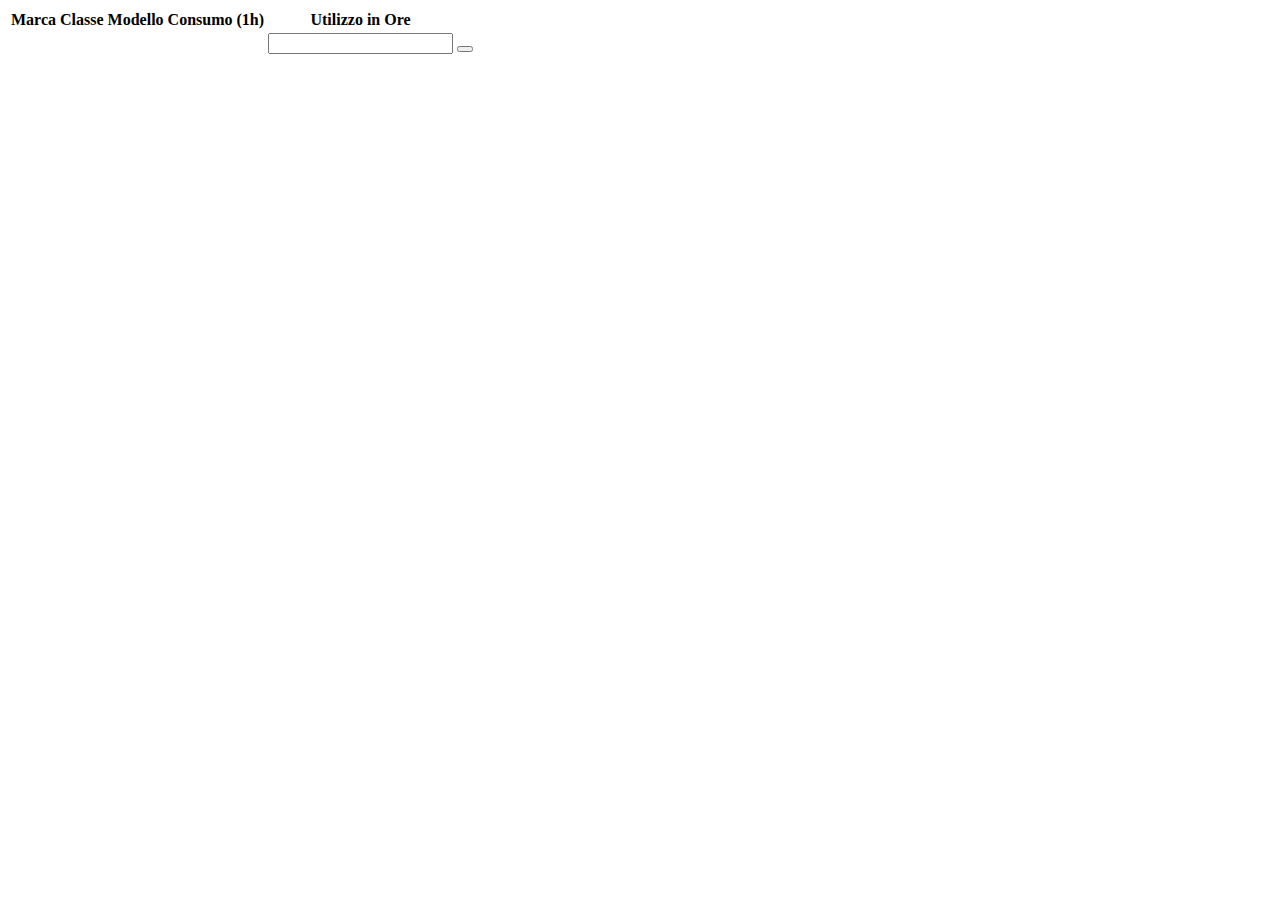
<file: FinalPro/src/main/resources/templates/tabella.html>
<!DOCTYPE html>
<html lang="en">
<head>
    <meta charset="UTF-8">
    <meta name="viewport" content="width=device-width, initial-scale=1.0">
    <title>Ricerca Elettrodomestici</title>
    
    <link href="https://cdn.jsdelivr.net/npm/bootstrap@5.3.2/dist/css/bootstrap.min.css" rel="stylesheet" integrity="sha384-T3c6CoIi6uLrA9TneNEoa7RxnatzjcDSCmG1MXxSR1GAsXEV/Dwwykc2MPK8M2HN" crossorigin="anonymous">

</head>
<body>
    <div class="container mt-5">
        
        <table id="resultTable" class="table table-bordered">
            <thead>
                <tr>
                    <th>Marca</th>
                    <th>Classe</th>
                    <th>Modello</th>
                    <th>Consumo (1h)</th>
                    <th>Utilizzo in Ore</th>
                    <th></th>
                </tr>
                <tr th:each="Prodotti : ${Prodotto}">
                <td th:text="${Prodotti.Marca}"></td>
                <td th:text="${Prodotti.Classe}"></td>
                <td th:text="${Prodotti.Modello}"></td>
                <td th:text="${Prodotti.Consumo}"></td>
                <td><input type="number" th:id="'Utilizzo' + ${Prodotti.id}"></td>
                <td ><button th:attr="onclick=|IDPro('${Prodotti.id}')|" th:id="${Prodotti.id}" th:value="${Prodotti.id}" th:text = "Seleziona"></button></td>
            	</tr>
            </thead>
            <tbody>
            </tbody>
        </table>
    </div>
    <script src="https://cdn.jsdelivr.net/npm/bootstrap@5.3.2/dist/js/bootstrap.bundle.min.js" integrity="sha384-C6RzsynM9kWDrMNeT87bh95OGNyZPhcTNXj1NW7RuBCsyN/o0jlpcV8Qyq46cDfL" crossorigin="anonymous"></script>
	<script>
	function IDPro(idx) {
					
					var idP = document.getElementById(idx).value;
					var orario = document.getElementById("Utilizzo"+idx).value;
					console.log(idP);
					console.log(orario);
				fetch('/IdProoo', {
			method: 'POST',
			headers: { 'Content-Type': 'application/json' },
			body: JSON.stringify({IDPRO: idP, Orario: orario})
		})
			.then(response => response.text())
			.then(data => {
				console.log("risposta dal server : " + data);
			})
			.catch(error => {
				console.error("Errore nella Richiesta : " + error);
			});
			
      	  }
      	  function searchByCategoria() {
            const categoria = document.getElementById("categoriaSelect").value;
            const ricerca = document.getElementById("ricercaSelect").value;
            const valore = document.getElementById("valueInput").value;
            
            var table = '<thead><tr><th>Marca</th><th>Modello</th><th>Classe</th><th>Consumo</th><th>Id</th></tr><tr th:each="Prodotti : ${Prodotto}"><td th:text="${Prodotti.Marca}"></td><td th:text="${Prodotti.Classe}"></td><td th:text="${Prodotti.Modello}"></td><td th:text="${Prodotti.Consumo}"></td><td ><button th:attr="onclick=|IDPro(\'${Prodotti.id}\')|" th:id="${Prodotti.id}" th:value="${Prodotti.id}" th:text = "${Prodotti.id}"></button></td></tr></thead>';
            
            
        fetch('/Product', {
			method: 'POST',
			headers: { 'Content-Type': 'application/json' },
			body: JSON.stringify({ Cat: categoria, Ric: ricerca, Marca: valore})
		})
			.then(response => response.text())
			.then(data => {
				console.log("risposta dal server : " + data);
			})
			.catch(error => {
				console.error("Errore nella Richiesta : " + error);
			});
			document.getElementById("resultTable").innerHTML = table;
      	  }
      	  
      	  </script>
</body>
</html>
</file>
